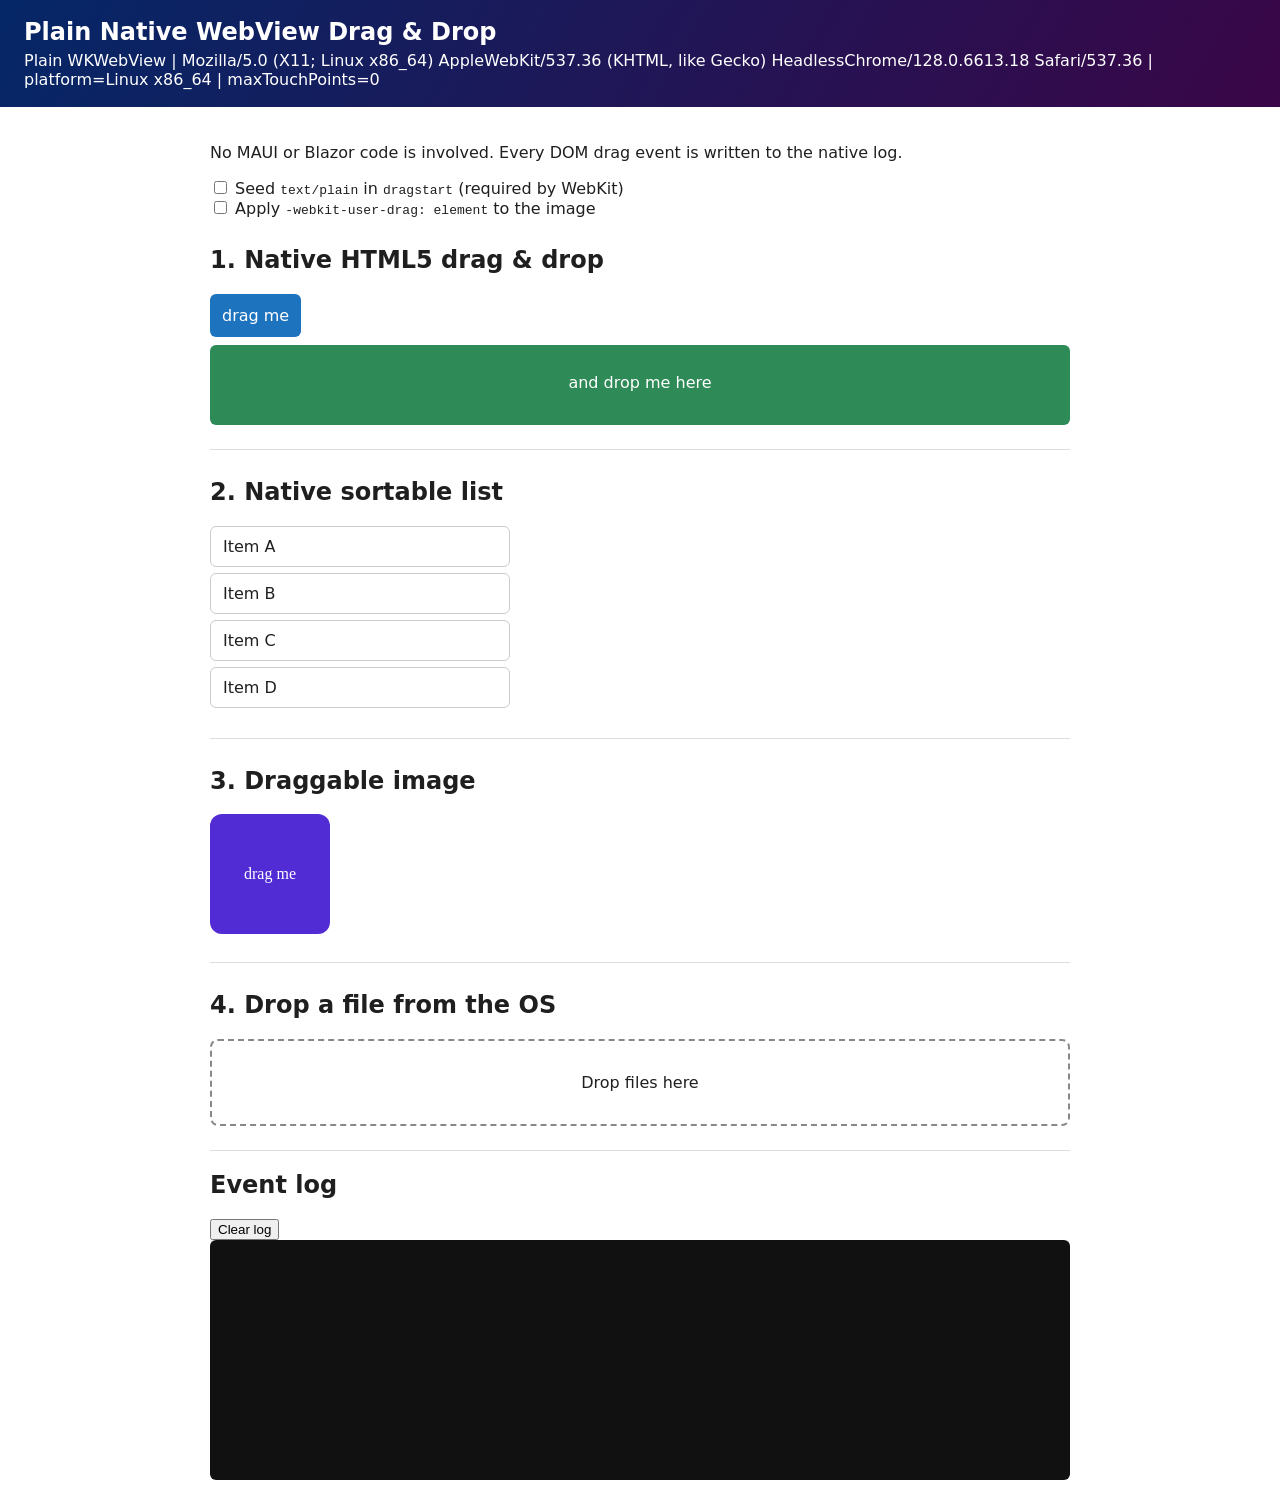
<file: src/NativeMobileWebViewShared/index.html>
<!DOCTYPE html>
<html lang="en">
<head>
    <meta charset="utf-8">
    <meta name="viewport" content="width=device-width, initial-scale=1">
    <title>Plain Native WebView Drag &amp; Drop</title>
    <style>
        * { box-sizing: border-box; }
        body { color: #1f1f1f; font-family: system-ui, sans-serif; margin: 0; }
        header { background: linear-gradient(120deg, rgb(5,39,103), #3a0647); color: #fff; padding: 18px 24px; }
        header h1 { font-size: 1.5rem; margin: 0 0 5px; }
        main { margin: 0 auto; max-width: 900px; padding: 20px; }
        section { border-bottom: 1px solid #ddd; padding: 8px 0 24px; }
        .source { background: #1e73be; border-radius: 6px; color: #fff; cursor: grab; display: inline-block; padding: 12px; }
        .target { background: #2e8b57; border-radius: 6px; color: #fff; margin-top: 8px; min-height: 80px; padding: 28px; text-align: center; }
        .target.over { outline: 3px dashed #ffd700; }
        .list { list-style: none; margin: 0; max-width: 300px; padding: 0; }
        .list li { background: #fff; border: 1px solid #ccc; border-radius: 6px; cursor: grab; margin: 6px 0; padding: 10px 12px; user-select: none; }
        img { border-radius: 8px; height: 120px; width: 120px; }
        .filedrop { border: 2px dashed #888; border-radius: 8px; padding: 32px; text-align: center; }
        #log { background: #111; border-radius: 6px; color: #7cfc00; font: 12px Consolas, monospace; height: 240px; overflow: auto; padding: 10px; white-space: pre-wrap; }
    </style>
</head>
<body>
    <header>
        <h1>Plain Native WebView Drag &amp; Drop</h1>
        <div id="host"></div>
    </header>
    <main>
        <p>No MAUI or Blazor code is involved. Every DOM drag event is written to the native log.</p>
        <label>
            <input id="seed-data-transfer" type="checkbox">
            Seed <code>text/plain</code> in <code>dragstart</code> (required by WebKit)
        </label>
        <br>
        <label>
            <input id="enable-webkit-image-drag" type="checkbox">
            Apply <code>-webkit-user-drag: element</code> to the image
        </label>

        <section data-scenario="s1">
            <h2>1. Native HTML5 drag &amp; drop</h2>
            <div id="s1-source" class="source" draggable="true">drag me</div>
            <div id="s1-target" class="target">and drop me here</div>
        </section>

        <section data-scenario="s2">
            <h2>2. Native sortable list</h2>
            <ul id="s2" class="list">
                <li draggable="true">Item A</li>
                <li draggable="true">Item B</li>
                <li draggable="true">Item C</li>
                <li draggable="true">Item D</li>
            </ul>
        </section>

        <section data-scenario="s3">
            <h2>3. Draggable image</h2>
            <img id="s3-img" draggable="true" alt="drag me"
                 src="data:image/svg+xml;utf8,<svg xmlns='http://www.w3.org/2000/svg' width='120' height='120'><rect width='120' height='120' rx='12' fill='%23512BD4'/><text x='60' y='65' font-size='16' fill='white' text-anchor='middle'>drag me</text></svg>">
        </section>

        <section data-scenario="s4">
            <h2>4. Drop a file from the OS</h2>
            <div id="s4-filedrop" class="filedrop">Drop files here</div>
        </section>

        <h2>Event log</h2>
        <button id="clear">Clear log</button>
        <div id="log"></div>
    </main>

    <script>
        const eventNames = ['dragstart', 'drag', 'dragenter', 'dragover', 'dragleave', 'drop', 'dragend'];
        const logElement = document.getElementById('log');
        let sequence = 0;
        let draggedItem = null;

        const host = new URLSearchParams(location.search).get('host') || 'Plain WKWebView';
        document.getElementById('host').textContent =
            host + ' | ' + navigator.userAgent + ' | platform=' + navigator.platform +
            ' | maxTouchPoints=' + navigator.maxTouchPoints;

        const imageDragOption = document.getElementById('enable-webkit-image-drag');
        const image = document.getElementById('s3-img');
        function updateImageDrag() {
            image.style.webkitUserDrag = imageDragOption.checked ? 'element' : 'auto';
        }
        imageDragOption.addEventListener('change', updateImageDrag);
        updateImageDrag();

        function describeEvent(scenario, event) {
            const transfer = event.dataTransfer;
            return {
                sequence: ++sequence,
                time: performance.now(),
                scenario,
                event: event.type,
                target: event.target.id || event.target.textContent.trim() || event.target.tagName,
                clientX: event.clientX,
                clientY: event.clientY,
                buttons: event.buttons,
                effectAllowed: transfer && transfer.effectAllowed,
                dropEffect: transfer && transfer.dropEffect,
                types: transfer ? Array.from(transfer.types || []) : [],
                files: transfer && transfer.files
                    ? Array.from(transfer.files, file => file.name)
                    : []
            };
        }

        function log(entry) {
            const json = JSON.stringify(entry);
            logElement.textContent += json + '\n';
            logElement.scrollTop = logElement.scrollHeight;
            const handler = window.webkit &&
                window.webkit.messageHandlers &&
                window.webkit.messageHandlers.dragLog;
            if (handler) {
                handler.postMessage(json);
            }
            if (window.dragLog && typeof window.dragLog.postMessage === 'function') {
                window.dragLog.postMessage(json);
            }
            console.log('[DragDrop DOM] ' + json);
        }

        document.getElementById('clear').addEventListener('click', () => {
            logElement.textContent = '';
            sequence = 0;
        });

        for (const element of [
            document.getElementById('s1-source'),
            document.getElementById('s1-target'),
            document.getElementById('s2'),
            document.getElementById('s3-img'),
            document.getElementById('s4-filedrop')
        ]) {
            const scenario = element.id;
            for (const eventName of eventNames) {
                element.addEventListener(eventName, event => {
                    const seedDataTransfer = document.getElementById('seed-data-transfer');
                    if (eventName === 'dragstart' && event.dataTransfer && seedDataTransfer.checked) {
                        const text = event.target.textContent.trim() || event.target.alt || scenario;
                        event.dataTransfer.setData('text/plain', text);
                    }

                    log(describeEvent(scenario, event));
                    if (eventName === 'dragenter' || eventName === 'dragover' || eventName === 'drop') {
                        event.preventDefault();
                    }
                });
            }
        }

        const source = document.getElementById('s1-source');
        const target = document.getElementById('s1-target');
        target.addEventListener('dragenter', () => target.classList.add('over'));
        target.addEventListener('dragleave', () => target.classList.remove('over'));
        target.addEventListener('drop', () => {
            target.classList.remove('over');
            target.textContent = 'item dropped';
        });
        const list = document.getElementById('s2');
        for (const item of list.children) {
            item.addEventListener('dragstart', () => {
                draggedItem = item;
            });
            item.addEventListener('dragend', () => {
                draggedItem = null;
            });
            item.addEventListener('drop', () => {
                if (draggedItem && draggedItem !== item) {
                    const targetIndex = Array.from(list.children).indexOf(item);
                    draggedItem.remove();
                    list.insertBefore(draggedItem, list.children[targetIndex] || null);
                }
            });
        }

        const filedrop = document.getElementById('s4-filedrop');
        filedrop.addEventListener('drop', event => {
            if (event.dataTransfer.files.length) {
                filedrop.textContent = 'dropped: ' +
                    Array.from(event.dataTransfer.files, file => file.name).join(', ');
            }
        });
    </script>
</body>
</html>
</file>
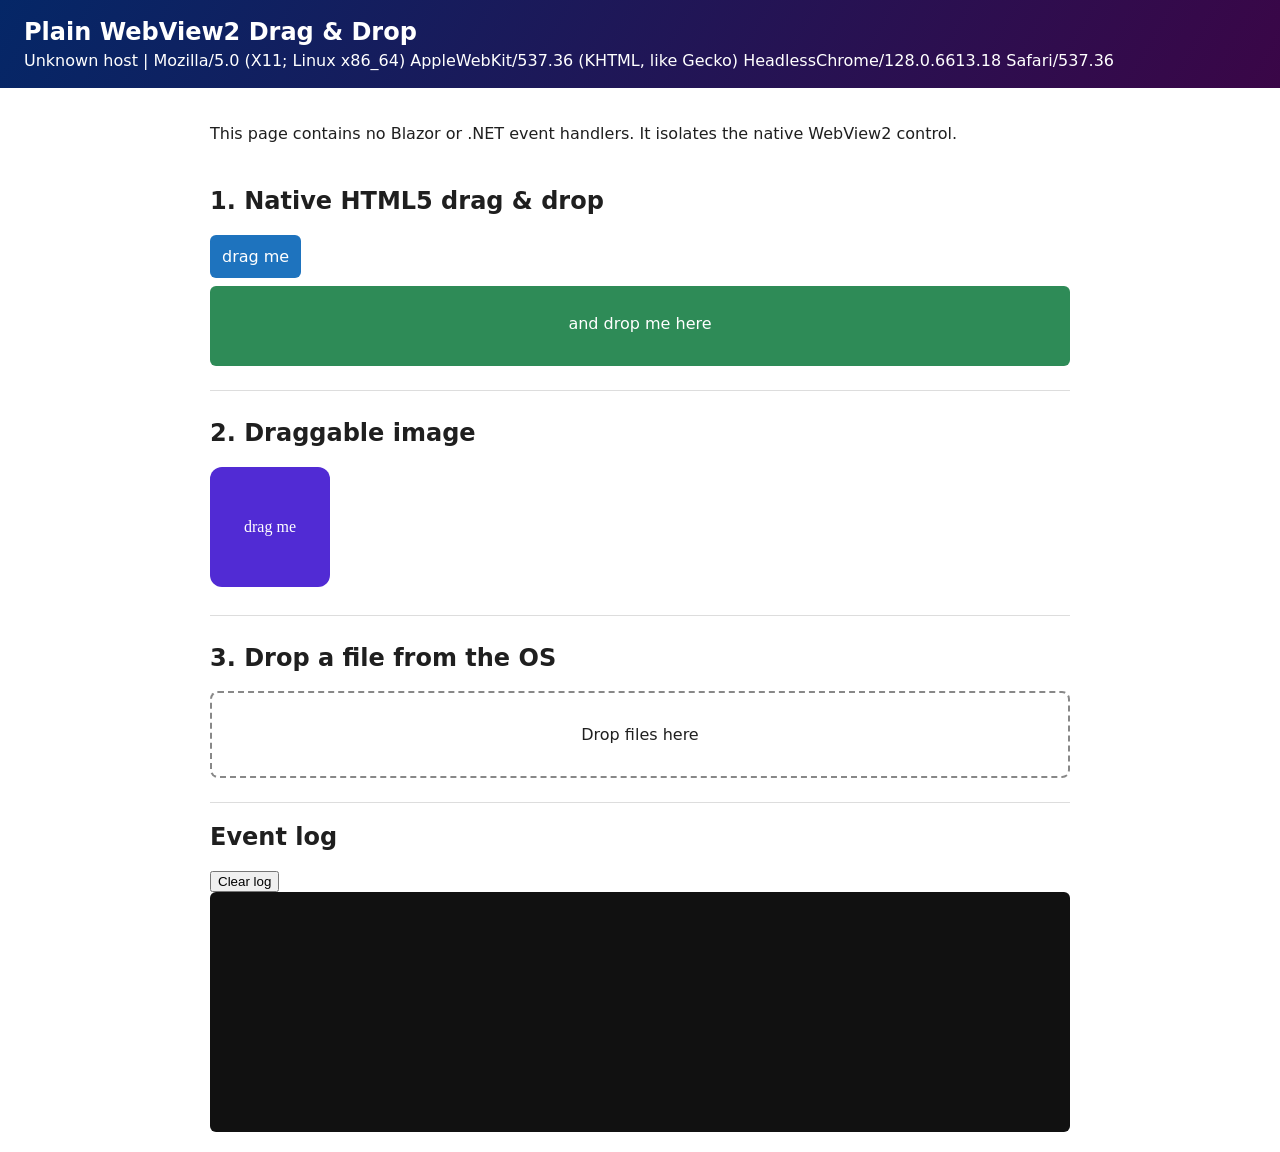
<file: src/NativeWebViewShared/index.html>
<!DOCTYPE html>
<html lang="en">
<head>
    <meta charset="utf-8">
    <meta name="viewport" content="width=device-width, initial-scale=1">
    <title>Plain WebView2 Drag &amp; Drop</title>
    <style>
        * { box-sizing: border-box; }
        body { color: #1f1f1f; font-family: system-ui, sans-serif; margin: 0; }
        header { background: linear-gradient(120deg, rgb(5,39,103), #3a0647); color: #fff; padding: 18px 24px; }
        header h1 { font-size: 1.5rem; margin: 0 0 5px; }
        main { margin: 0 auto; max-width: 900px; padding: 20px; }
        section { border-bottom: 1px solid #ddd; padding: 8px 0 24px; }
        .source { background: #1e73be; border-radius: 6px; color: #fff; cursor: grab; display: inline-block; padding: 12px; }
        .target { background: #2e8b57; border-radius: 6px; color: #fff; margin-top: 8px; min-height: 80px; padding: 28px; text-align: center; }
        .target.over { outline: 3px dashed #ffd700; }
        img { border-radius: 8px; height: 120px; width: 120px; }
        .filedrop { border: 2px dashed #888; border-radius: 8px; padding: 32px; text-align: center; }
        #log { background: #111; border-radius: 6px; color: #7cfc00; font: 12px Consolas, monospace; height: 240px; overflow: auto; padding: 10px; white-space: pre-wrap; }
    </style>
</head>
<body>
    <header>
        <h1>Plain WebView2 Drag &amp; Drop</h1>
        <div id="host">Loading host…</div>
    </header>
    <main>
        <p>This page contains no Blazor or .NET event handlers. It isolates the native WebView2 control.</p>

        <section>
            <h2>1. Native HTML5 drag &amp; drop</h2>
            <div id="source" class="source" draggable="true">drag me</div>
            <div id="target" class="target">and drop me here</div>
        </section>

        <section>
            <h2>2. Draggable image</h2>
            <img id="image" draggable="true" alt="drag me"
                 src="data:image/svg+xml;utf8,<svg xmlns='http://www.w3.org/2000/svg' width='120' height='120'><rect width='120' height='120' rx='12' fill='%23512BD4'/><text x='60' y='65' font-size='16' fill='white' text-anchor='middle'>drag me</text></svg>">
        </section>

        <section>
            <h2>3. Drop a file from the OS</h2>
            <div id="filedrop" class="filedrop">Drop files here</div>
        </section>

        <h2>Event log</h2>
        <button id="clear">Clear log</button>
        <div id="log"></div>
    </main>

    <script>
        const host = new URLSearchParams(location.search).get('host') || 'Unknown host';
        document.getElementById('host').textContent = host + ' | ' + navigator.userAgent;

        const logElement = document.getElementById('log');
        function log(message) {
            const time = new Date().toISOString().substring(11, 23);
            logElement.textContent += time + '  ' + message + '\n';
            logElement.scrollTop = logElement.scrollHeight;
        }

        document.getElementById('clear').addEventListener('click', () => logElement.textContent = '');

        for (const id of ['source', 'target', 'image', 'filedrop']) {
            const element = document.getElementById(id);
            for (const eventName of ['dragstart', 'dragenter', 'dragover', 'dragleave', 'drop', 'dragend']) {
                element.addEventListener(eventName, event => {
                    if (eventName === 'dragenter' || eventName === 'dragover' || eventName === 'drop') {
                        event.preventDefault();
                    }
                    if (eventName === 'dragenter') element.classList.add('over');
                    if (eventName === 'dragleave' || eventName === 'drop') element.classList.remove('over');

                    const files = event.dataTransfer?.files;
                    const fileText = files?.length
                        ? ' files=[' + Array.from(files, file => file.name).join(', ') + ']'
                        : '';
                    log('[' + id + '] ' + eventName + fileText);

                    if (eventName === 'drop' && id === 'target') {
                        element.textContent = 'item dropped';
                    } else if (eventName === 'drop' && id === 'filedrop' && files?.length) {
                        element.textContent = 'dropped: ' + Array.from(files, file => file.name).join(', ');
                    }
                });
            }
        }
    </script>
</body>
</html>
</file>
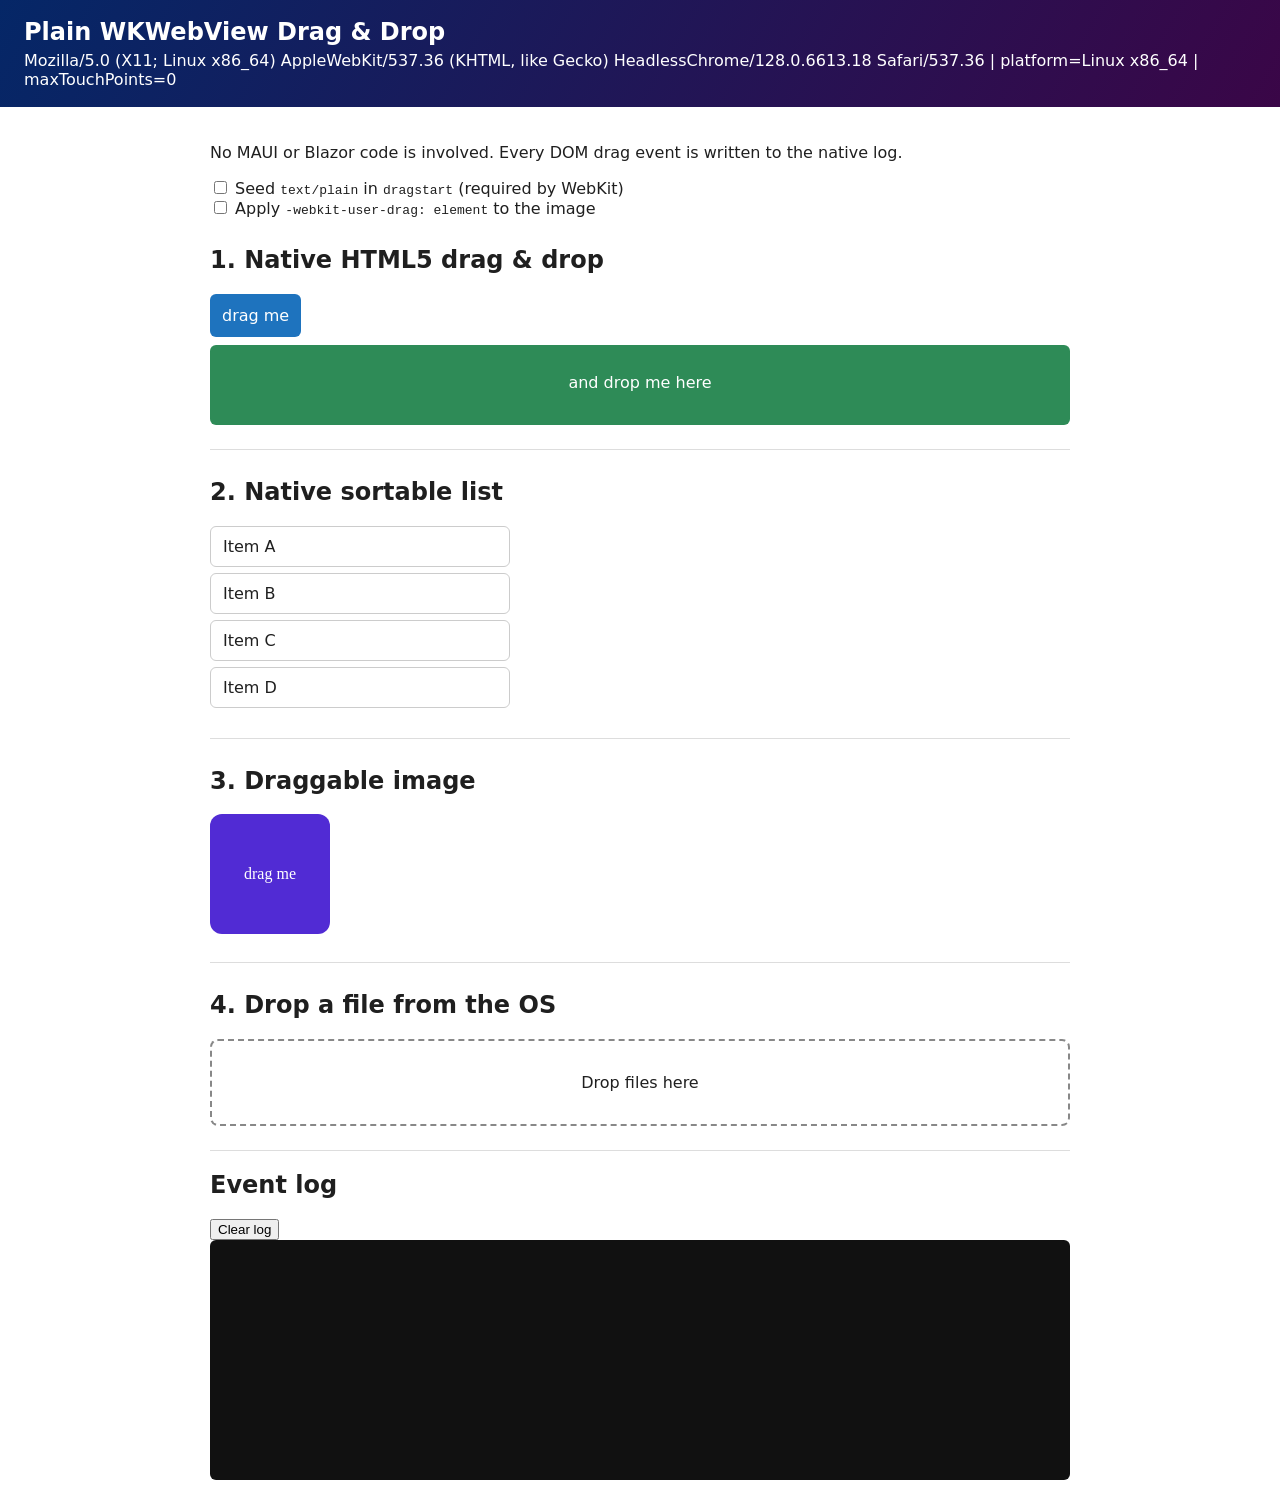
<file: src/NativeWKWebViewShared/index.html>
<!DOCTYPE html>
<html lang="en">
<head>
    <meta charset="utf-8">
    <meta name="viewport" content="width=device-width, initial-scale=1">
    <title>Plain WKWebView Drag &amp; Drop</title>
    <style>
        * { box-sizing: border-box; }
        body { color: #1f1f1f; font-family: system-ui, sans-serif; margin: 0; }
        header { background: linear-gradient(120deg, rgb(5,39,103), #3a0647); color: #fff; padding: 18px 24px; }
        header h1 { font-size: 1.5rem; margin: 0 0 5px; }
        main { margin: 0 auto; max-width: 900px; padding: 20px; }
        section { border-bottom: 1px solid #ddd; padding: 8px 0 24px; }
        .source { background: #1e73be; border-radius: 6px; color: #fff; cursor: grab; display: inline-block; padding: 12px; }
        .target { background: #2e8b57; border-radius: 6px; color: #fff; margin-top: 8px; min-height: 80px; padding: 28px; text-align: center; }
        .target.over { outline: 3px dashed #ffd700; }
        .list { list-style: none; margin: 0; max-width: 300px; padding: 0; }
        .list li { background: #fff; border: 1px solid #ccc; border-radius: 6px; cursor: grab; margin: 6px 0; padding: 10px 12px; user-select: none; }
        img { border-radius: 8px; height: 120px; width: 120px; }
        .filedrop { border: 2px dashed #888; border-radius: 8px; padding: 32px; text-align: center; }
        #log { background: #111; border-radius: 6px; color: #7cfc00; font: 12px Consolas, monospace; height: 240px; overflow: auto; padding: 10px; white-space: pre-wrap; }
    </style>
</head>
<body>
    <header>
        <h1>Plain WKWebView Drag &amp; Drop</h1>
        <div id="host"></div>
    </header>
    <main>
        <p>No MAUI or Blazor code is involved. Every DOM drag event is written to the native log.</p>
        <label>
            <input id="seed-data-transfer" type="checkbox">
            Seed <code>text/plain</code> in <code>dragstart</code> (required by WebKit)
        </label>
        <br>
        <label>
            <input id="enable-webkit-image-drag" type="checkbox">
            Apply <code>-webkit-user-drag: element</code> to the image
        </label>

        <section data-scenario="s1">
            <h2>1. Native HTML5 drag &amp; drop</h2>
            <div id="s1-source" class="source" draggable="true">drag me</div>
            <div id="s1-target" class="target">and drop me here</div>
        </section>

        <section data-scenario="s2">
            <h2>2. Native sortable list</h2>
            <ul id="s2" class="list">
                <li draggable="true">Item A</li>
                <li draggable="true">Item B</li>
                <li draggable="true">Item C</li>
                <li draggable="true">Item D</li>
            </ul>
        </section>

        <section data-scenario="s3">
            <h2>3. Draggable image</h2>
            <img id="s3-img" draggable="true" alt="drag me"
                 src="data:image/svg+xml;utf8,<svg xmlns='http://www.w3.org/2000/svg' width='120' height='120'><rect width='120' height='120' rx='12' fill='%23512BD4'/><text x='60' y='65' font-size='16' fill='white' text-anchor='middle'>drag me</text></svg>">
        </section>

        <section data-scenario="s4">
            <h2>4. Drop a file from the OS</h2>
            <div id="s4-filedrop" class="filedrop">Drop files here</div>
        </section>

        <h2>Event log</h2>
        <button id="clear">Clear log</button>
        <div id="log"></div>
    </main>

    <script>
        const eventNames = ['dragstart', 'drag', 'dragenter', 'dragover', 'dragleave', 'drop', 'dragend'];
        const logElement = document.getElementById('log');
        let sequence = 0;
        let draggedItem = null;

        document.getElementById('host').textContent =
            navigator.userAgent + ' | platform=' + navigator.platform +
            ' | maxTouchPoints=' + navigator.maxTouchPoints;

        const imageDragOption = document.getElementById('enable-webkit-image-drag');
        const image = document.getElementById('s3-img');
        function updateImageDrag() {
            image.style.webkitUserDrag = imageDragOption.checked ? 'element' : 'auto';
        }
        imageDragOption.addEventListener('change', updateImageDrag);
        updateImageDrag();

        function describeEvent(scenario, event) {
            const transfer = event.dataTransfer;
            return {
                sequence: ++sequence,
                time: performance.now(),
                scenario,
                event: event.type,
                target: event.target.id || event.target.textContent.trim() || event.target.tagName,
                clientX: event.clientX,
                clientY: event.clientY,
                buttons: event.buttons,
                effectAllowed: transfer && transfer.effectAllowed,
                dropEffect: transfer && transfer.dropEffect,
                types: transfer ? Array.from(transfer.types || []) : [],
                files: transfer && transfer.files
                    ? Array.from(transfer.files, file => file.name)
                    : []
            };
        }

        function log(entry) {
            const json = JSON.stringify(entry);
            logElement.textContent += json + '\n';
            logElement.scrollTop = logElement.scrollHeight;
            const handler = window.webkit &&
                window.webkit.messageHandlers &&
                window.webkit.messageHandlers.dragLog;
            if (handler) {
                handler.postMessage(json);
            }
            console.log('[DragDrop DOM] ' + json);
        }

        document.getElementById('clear').addEventListener('click', () => {
            logElement.textContent = '';
            sequence = 0;
        });

        for (const element of [
            document.getElementById('s1-source'),
            document.getElementById('s1-target'),
            document.getElementById('s2'),
            document.getElementById('s3-img'),
            document.getElementById('s4-filedrop')
        ]) {
            const scenario = element.id;
            for (const eventName of eventNames) {
                element.addEventListener(eventName, event => {
                    const seedDataTransfer = document.getElementById('seed-data-transfer');
                    if (eventName === 'dragstart' && event.dataTransfer && seedDataTransfer.checked) {
                        const text = event.target.textContent.trim() || event.target.alt || scenario;
                        event.dataTransfer.setData('text/plain', text);
                    }

                    log(describeEvent(scenario, event));
                    if (eventName === 'dragenter' || eventName === 'dragover' || eventName === 'drop') {
                        event.preventDefault();
                    }
                });
            }
        }

        const source = document.getElementById('s1-source');
        const target = document.getElementById('s1-target');
        target.addEventListener('dragenter', () => target.classList.add('over'));
        target.addEventListener('dragleave', () => target.classList.remove('over'));
        target.addEventListener('drop', () => {
            target.classList.remove('over');
            target.textContent = 'item dropped';
        });
        const list = document.getElementById('s2');
        for (const item of list.children) {
            item.addEventListener('dragstart', () => {
                draggedItem = item;
            });
            item.addEventListener('dragend', () => {
                draggedItem = null;
            });
            item.addEventListener('drop', () => {
                if (draggedItem && draggedItem !== item) {
                    const targetIndex = Array.from(list.children).indexOf(item);
                    draggedItem.remove();
                    list.insertBefore(draggedItem, list.children[targetIndex] || null);
                }
            });
        }

        const filedrop = document.getElementById('s4-filedrop');
        filedrop.addEventListener('drop', event => {
            if (event.dataTransfer.files.length) {
                filedrop.textContent = 'dropped: ' +
                    Array.from(event.dataTransfer.files, file => file.name).join(', ');
            }
        });
    </script>
</body>
</html>
</file>
